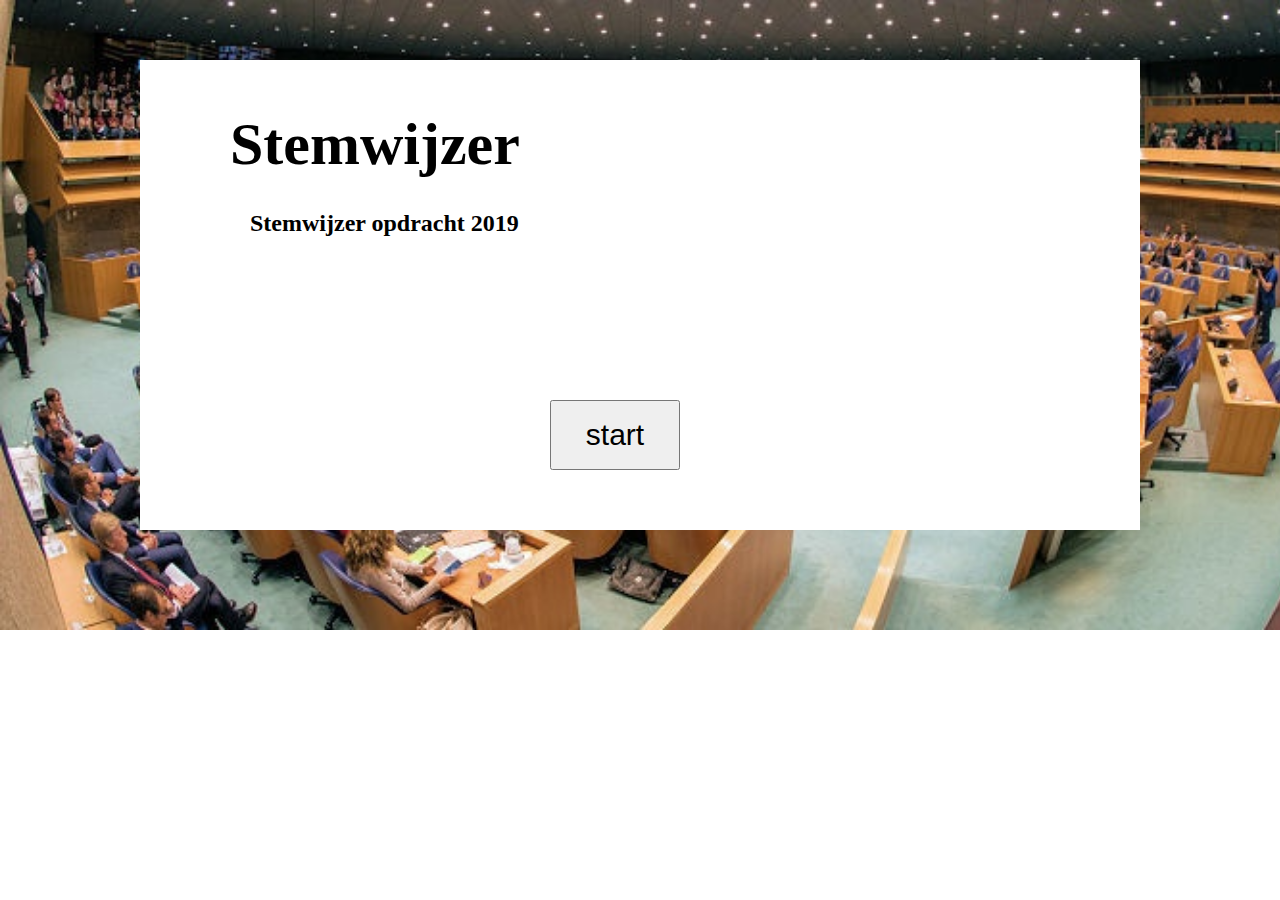
<file: index.html>
<!DOCTYPE html>
<html>
  <head>
    <meta charset="utf-8">
    <title>Stemwijzer 2019</title>
    <link rel="stylesheet" href="style.css">
  </head>
  <body>

    <div class="main">
      <h1>Stemwijzer</h1>

      <h2>Stemwijzer opdracht 2019</h2>
      <a href="questions.html">
      <button class="startButton" type="button" name="button">start</button>
    </a>
    </div>

    <script src="javascript.js" type="text/javascript"></script>

  </body>
</html>
</file>
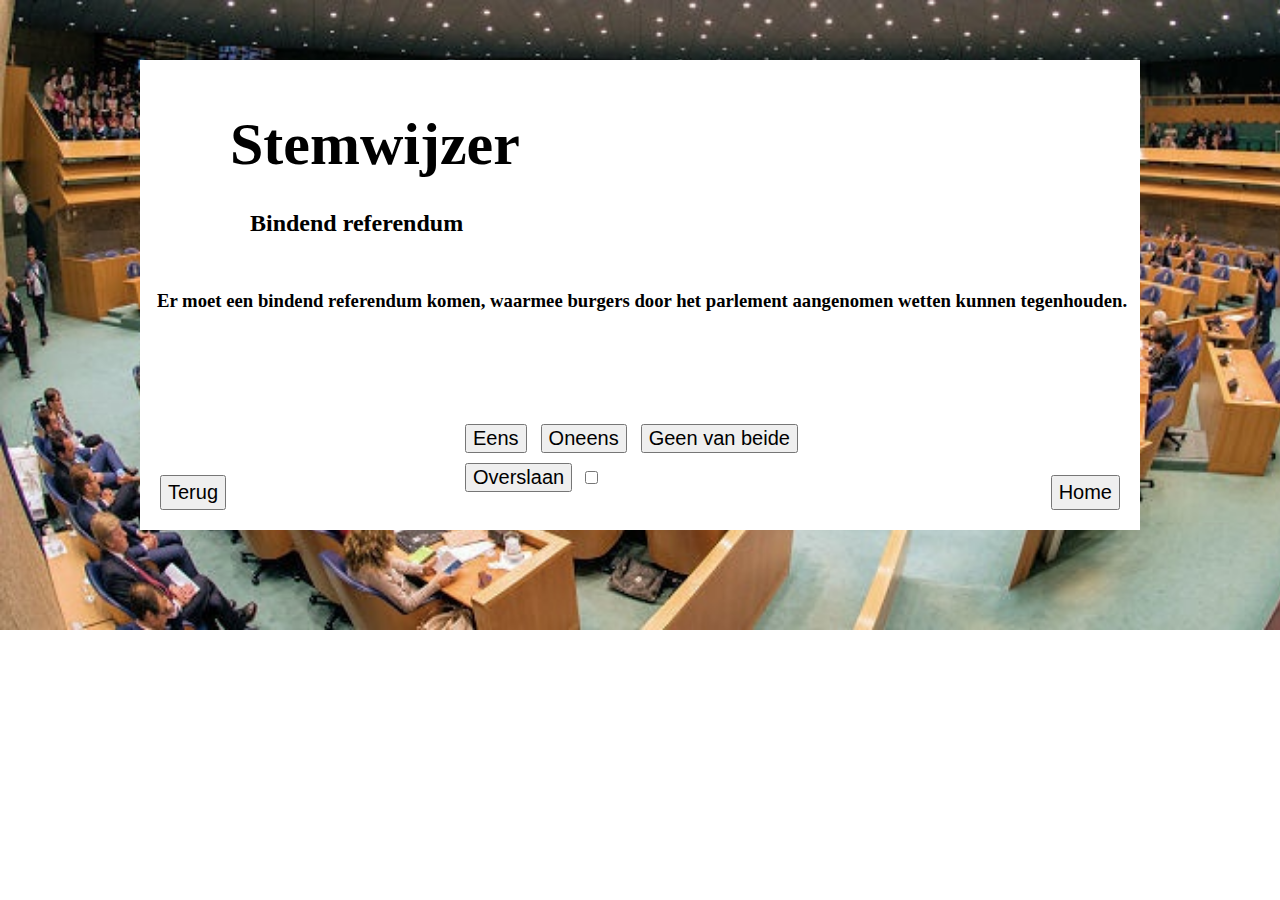
<file: questions.html>
<!DOCTYPE html>
<html>
  <head>
    <meta charset="utf-8">
    <title>Stemwijzer 2019</title>
    <link rel="stylesheet" href="style.css">
  </head>
  <body>

    <div class="main">
      <h1>Stemwijzer</h1>

      <h2 id="title"></h2>

      <h3 id="statement"></h3>

      <ul id="list"></ul>

      <div id="selectParties">
        <button id="bigPartiesButton" type="button" name="button" onclick="sortBigParties()">Grote partijen</button>
        <button id="allPartiesButton" type="button" name="button" onclick="viewAllParties()">alle partijen</button>
        <button id="secularPartiesButton" type="button" name="button" onclick="sortSecularParties()">seculiere partijen</button>
      </div>

      <div id="voteButtons">
        <button class="voteButton" type="button" name="button" onclick="answer('pro')">Eens</button>
        <button class="voteButton" type="button" name="button" onclick="answer('contra')">Oneens</button>
        <button class="voteButton" type="button" name="button" onclick="answer('ambivalent')">Geen van beide</button>
        <button class="voteButton" type="button" name="button" onclick="answer('skip')">Overslaan</button>
        <input type="checkbox" name="" value="">
      </div>


      <button id="reverseButton" type="button" name="button" onclick="goBack()">Terug</button>

      <button id="goToOutcome" type="button" name="button" onclick="theOutcome()">De uitslag</button>

      <a href="index.html">
      <button id="homeButton" type="button" name="button">Home</button>
      </a>
    </div>

    <script src="javascript.js" type="text/javascript"></script>
    <script src="testLogic.js" type="text/javascript"></script>

  </body>
</html>
</file>
<file: style.css>
body {
  background-image: url("Tweede_Kamer_2.jpg");
  background-repeat: no-repeat;
  background-size: cover;
}

.main {
  background-color: white;
  position: relative;
  margin: auto;
  margin-top: 60px;
  margin-bottom: 100px;
  height: 470px;
  width: 1000px;
}

h1 {
  position: absolute;
  margin: 50px;
  margin-left: 90px;
  font-size: 60px;
}

h2 {
  position: absolute;
  top: 130px;
  left: 110px;
}

.startButton {
  position: absolute;
  top: 340px;
  left: 41%;
  width: 130px;
  height: 70px;
  font-size: 30px;
}

#voteButtons {
  position: relative;
  top: 290px;
  left: 320px;
  width: 400px;
}
.voteButton {
  font-size: 20px;
  margin: 5px;
}

#homeButton {
  position: absolute;
  bottom: 20px;
  right: 20px;
  font-size: 20px;
  height: 35px;
}

#goToOutcome {
  visibility: hidden;
  position: absolute;
  bottom: 20px;
  left: 190px;
  font-size: 20px;
  height: 35px;
}

#reverseButton {
  position: absolute;
  bottom: 20px;
  left: 20px;
  font-size: 20px;
  height: 35px;
}

#statement {
  position: relative;
  top: 230px;
  left: 17px;
  height: 50px;
}

ul {
  position: absolute;
  top: 180px;
  height: 300px;
  width: 500px;
}

#selectParties {
  position: absolute;
  top: 200px;
  left: 320px;
}

#bigPartiesButton {
  visibility: hidden;
  position: absolute;
  top: 80px;
}
#secularPartiesButton {
  visibility: hidden;
  position: absolute;
  top: 200px;
}
#allPartiesButton {
  visibility: hidden;
  position: absolute;
  top: 320px;
}
</file>
